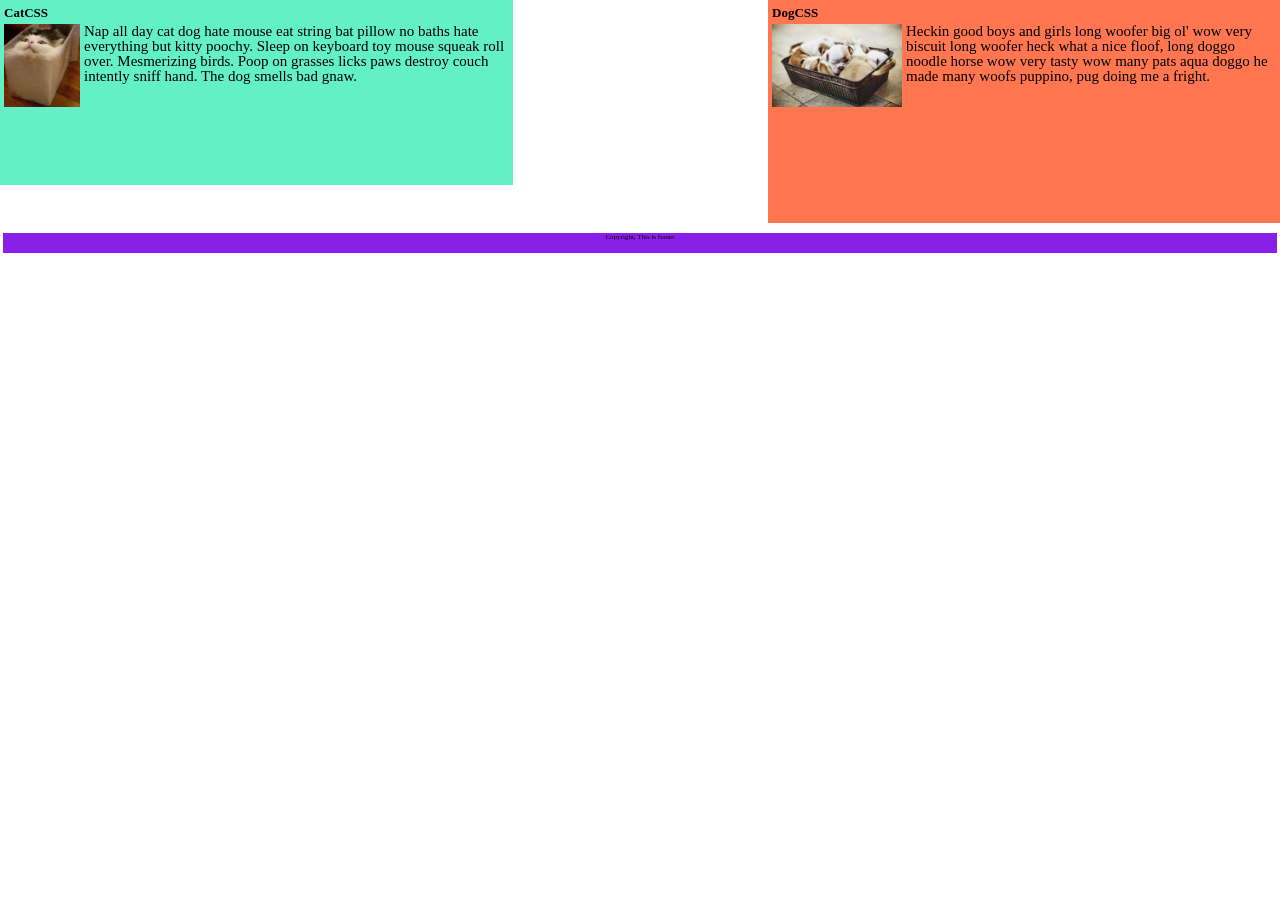
<file: CSS ACTIVITY_Tristan/CSS ACTIVITY/1CSS ACTIVITIES/goal11/index.html>
<!DOCTYPE html>
<html lang="en">
<head>
  <meta charset="UTF-8">
  <meta name="viewport" content="width=device-width, initial-scale=1.0">
  <title>Goal 11</title>
  <style>
* { box-sizing: border-box;}

body {
  margin: 0;
  font-family: "Times New Roman", serif;
  background: #fff;
}

.container {
  width: 100%;
  display: flex;
  justify-content: space-between;
}

section {
  height: 153px;
  padding: 5px 4px;
}

.cat-card {
  width: 40.1%;
  background: #63f0c5;
  padding-bottom: 20vh;
  position: relative;
}

.dog-card {
  width: 40%;
  background: #ff7650;
  margin-bottom: 10px;
  padding-bottom: 24.2vh;
}

h3 {
  margin: 0 0 3px;
  font-size: 13px;
  font-weight: bold;
}

img {
  width: 76px;
  height: 83px;
  object-fit: cover;
  float: left;
  margin: 0 4px 0 0;
}

.dog-card img{
  width: 130px;
}

p {
  margin: 0;
  font-size: 15px;
  line-height: 15px;
}

footer {
  width: 99.5%;
  height: 20px;
  margin: 0 0.25%;
  background: #8a20e8;
  color: #000;
  text-align: center;
  font-size: 7px;


}
  </style>
</head>
<body>
  <main class="container">
    <section class="cat-card">
      <h3>CatCSS</h3>
      <img src="cat.jpeg" alt="Cat">
      <p>Nap all day cat dog hate mouse eat string bat pillow no baths hate everything but kitty poochy. Sleep on keyboard toy mouse squeak roll over. Mesmerizing birds. Poop on grasses licks paws destroy couch intently sniff hand. The dog smells bad gnaw.</p>
    </section>

    <section class="dog-card">
      <h3>DogCSS</h3>
      <img src="dog.jpeg" alt="Dogs">
      <p>Heckin good boys and girls long woofer big ol' wow very biscuit long woofer heck what a nice floof, long doggo noodle horse wow very tasty wow many pats aqua doggo he made many woofs puppino, pug doing me a fright.</p>
    </section>
  </main>

  <footer>Copyright, This is footer</footer>
</body>
</html>
</file>
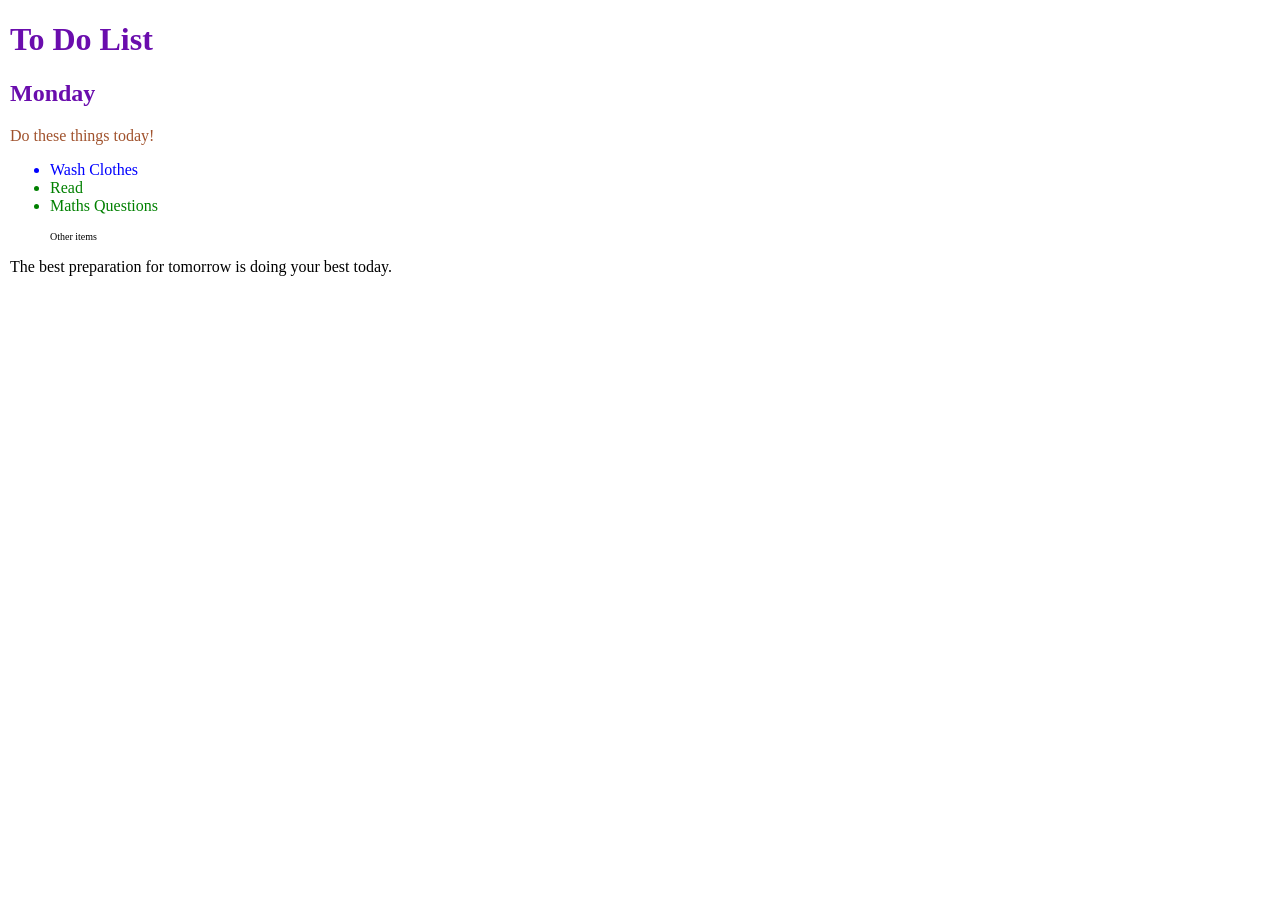
<file: CSS ACTIVITY_Tristan/CSS ACTIVITY/1CSS ACTIVITIES/goal7/index.html>
<!DOCTYPE html>
<html lang="en">

<head>
  <meta charset="UTF-8">
  <title>Goal 7</title>
  <link rel="stylesheet" href="style.css"
</head>

<body>  
  <h1>To Do List</h1>
  <h2>Monday</h2>
  <div class="box">
    <p class="done">Do these things today!</p>
    <ul class="list">
      <li>Wash Clothes</li>
      <li class="done">Read</li>
      <li class="done">Maths Questions</li>
    </ul>
  </div>

  <ul>
    <p class="done">Other items</p>
  </ul>
  <p>The best preparation for tomorrow is doing your best today.</p>

</body>

</html>
</file>
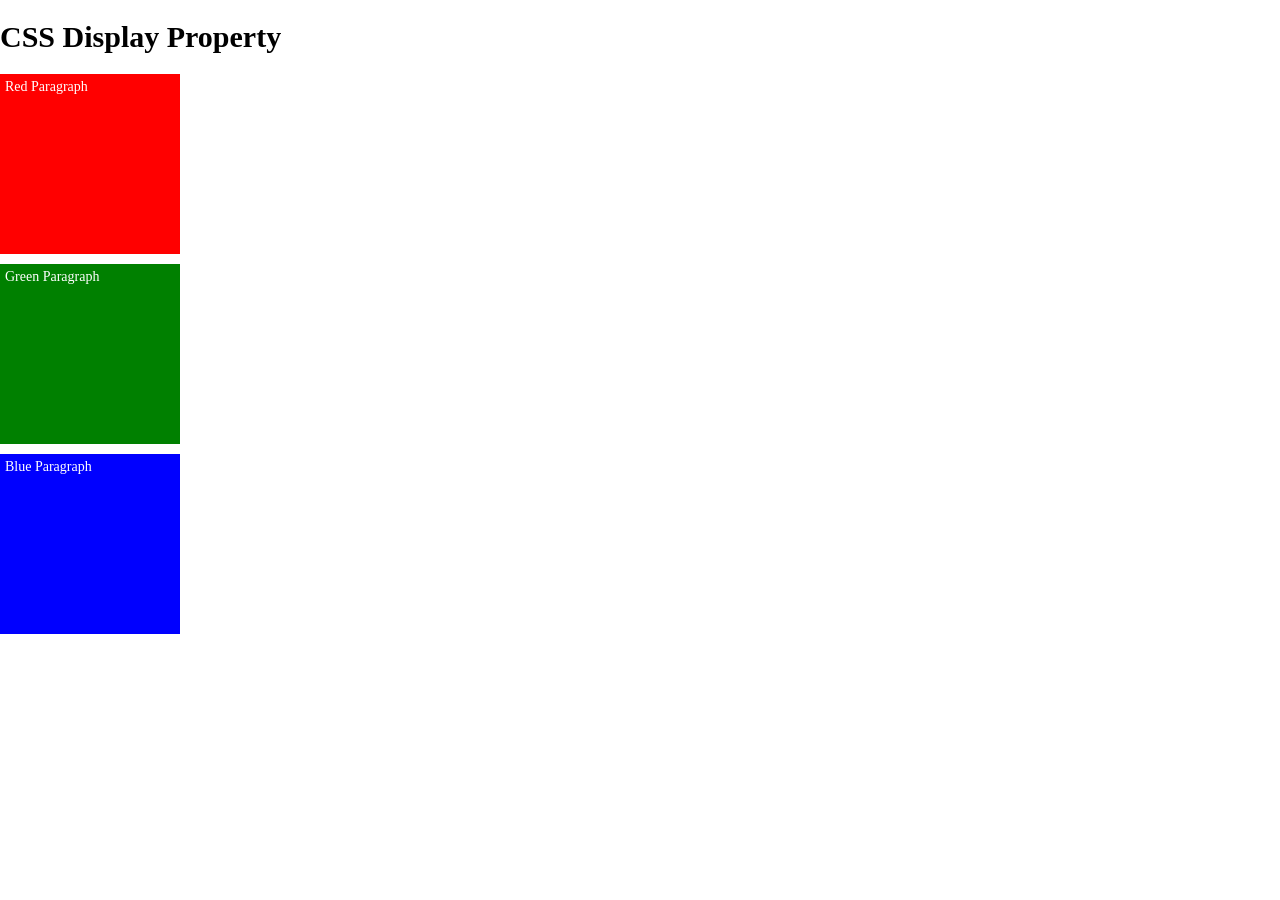
<file: CSS ACTIVITY_Tristan/CSS ACTIVITY/goal 10.html>
<!DOCTYPE html>
<html lang="en">
<head>
<meta charset="UTF-8">
<title>Goal 10</title>
<style>
  body {
    font: normal;
    margin: 0;
  }

  h1 {
    font-size: 30px;
    margin-bottom: 20px;
  }

  p {
    display: block;
    width: 180px;
    height: 180px;
    margin: 0;
    padding: 5px;
    color: white;
    font-size: 14px;
    box-sizing: border-box;
    margin-bottom: 10px;
    
  }

  .red {
    background-color: red;
  }

  .green {
    background-color: green;
  }

  .blue {
    background-color: blue;
  }
</style>
</head>
<body>

<h1>CSS Display Property</h1>

<p class="red">Red Paragraph</p><p class="green">Green Paragraph</p><p class="blue">Blue Paragraph</p>

</body>
</html>
</file>
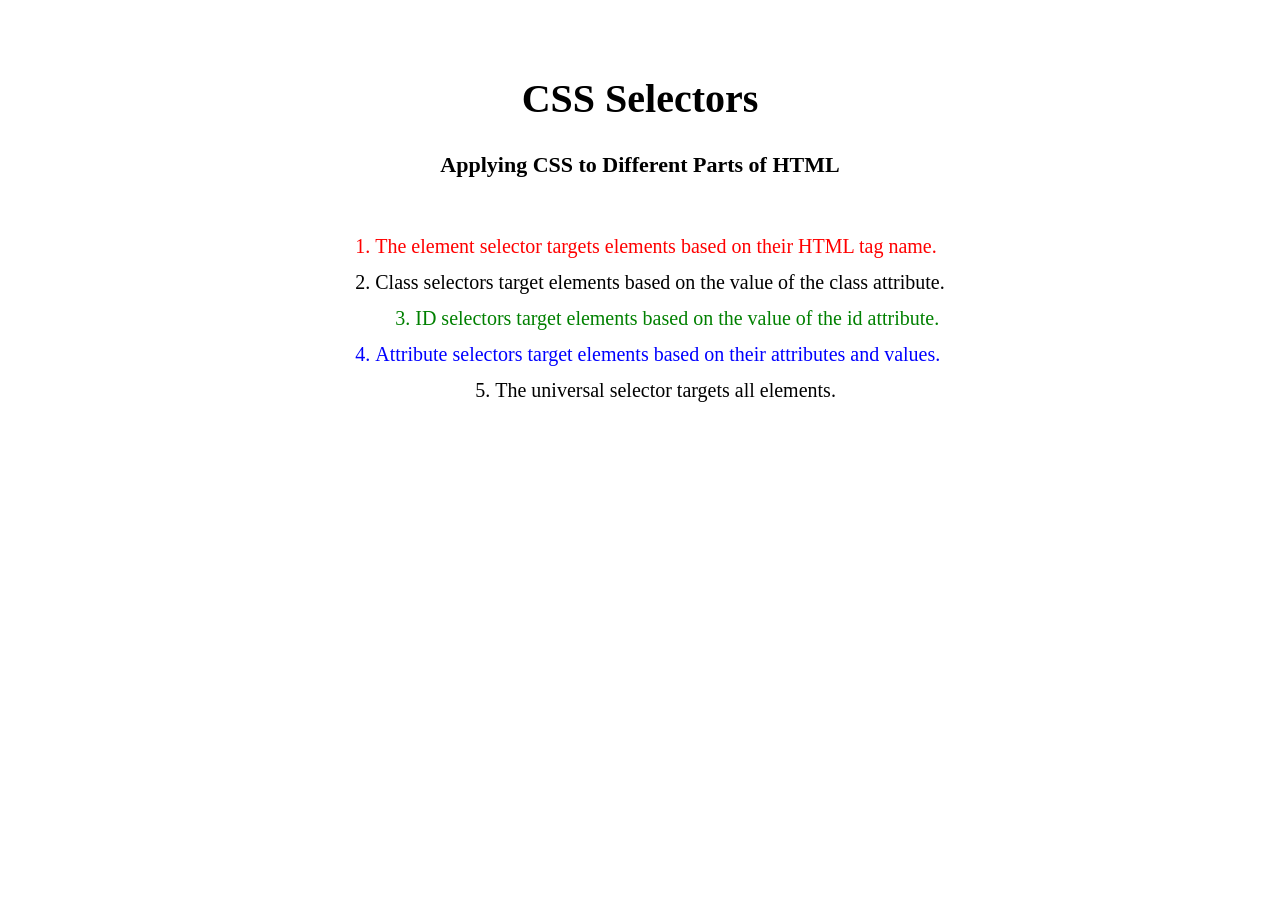
<file: CSS ACTIVITY_Tristan/CSS ACTIVITY/goal 2.html>
<!DOCTYPE html>
<html lang="en">
<head>
<meta charset="UTF-8">
<title>Goal 2</title>
<style>
  body {
    font-family: "Times New Roman", Times, serif;
    text-align: center;
    padding: 40px;
  }

  h1 {
    font-size: 40px;
    margin-bottom: 30px;
  }

  h2 {
    font-size: 22px;
    margin-bottom: 30px;
  }

  ol {
    display: inline-block;
    text-align: left;
    font-size: 20px;
    line-height: 1.8;
  }

  .element-selector { color: red; }
  .class-selector { color: black; }
  .id-selector { color: green; margin-left: 2em; }
  .attribute-selector { color: blue; }
  .universal-selector { color: black; margin-left: 6em;}
</style>
</head>
<body>

  <h1>CSS Selectors</h1>
  <h2>Applying CSS to Different Parts of HTML</h2>

  <ol>
    <li class="element-selector">The element selector targets elements based on their HTML tag name.</li>
    <li class="class-selector">Class selectors target elements based on the value of the class attribute.</li>
    <li class="id-selector">ID selectors target elements based on the value of the id attribute.</li>
    <li class="attribute-selector">Attribute selectors target elements based on their attributes and values.</li>
    <li class="universal-selector">The universal selector targets all elements.</li>
  </ol>

</body>
</html>
</file>
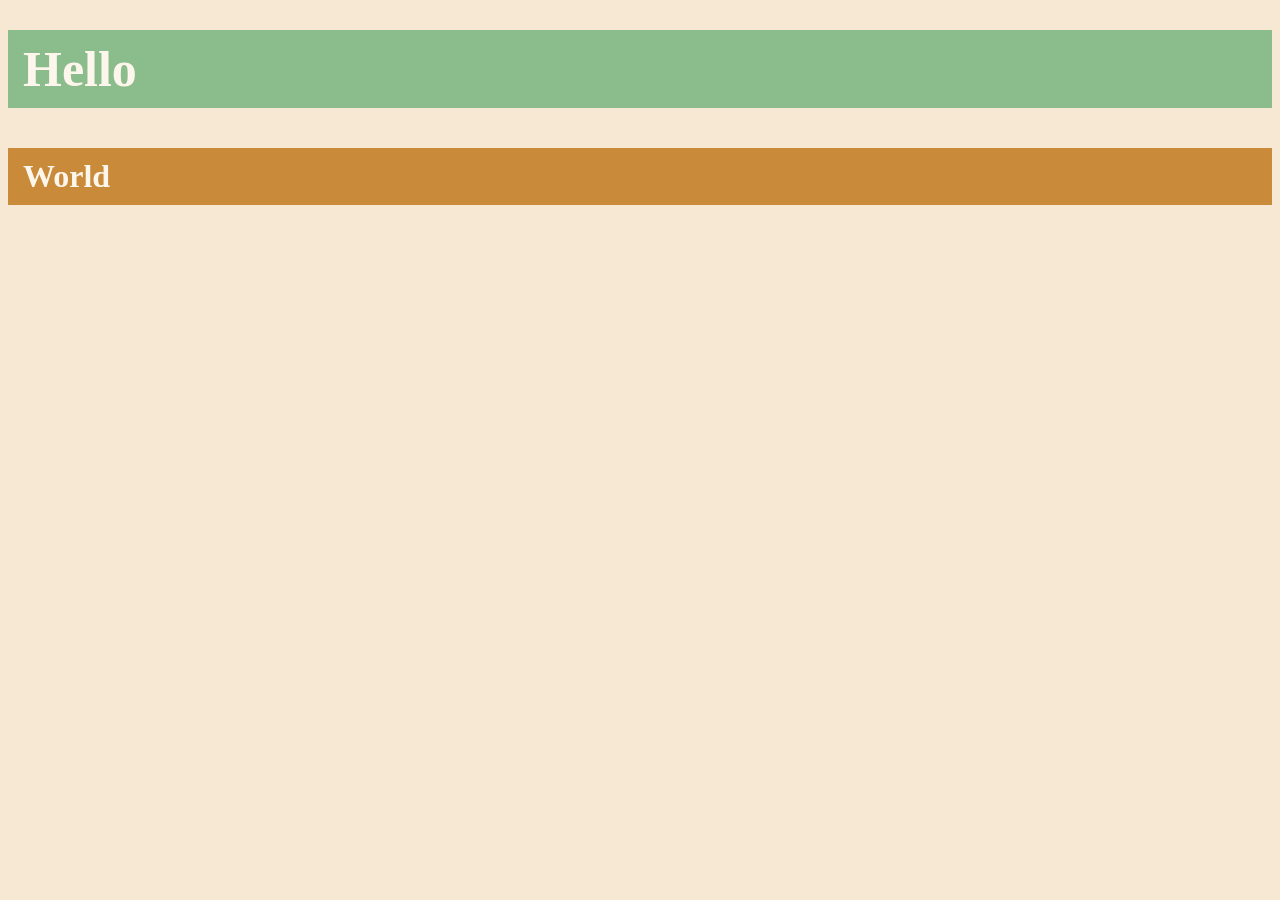
<file: CSS ACTIVITY_Tristan/CSS ACTIVITY/goal 3.html>
<!DOCTYPE html>
<html lang="en">
<head>
<meta charset="UTF-8">
<title>Goal 3</title>
<style>
  body {
    background-color: #f7e8d3;
  }
  .bar {
    color: #fdf6ec;
    font-weight: bold;
    font-size: 2em;
    padding: 10px 15px;
  }
  .green {
    background-color: #8bbc8b;
    margin-bottom: 40px;
    margin-top: 30px;
    font-size: 50px;
  }
  .orange {
    background-color: #c98a3a;
  }
</style>
</head>
<body>
  <h1 class="bar green">Hello</h1>
  <h2 class="bar orange">World</h2>
</body>
</html>
</file>
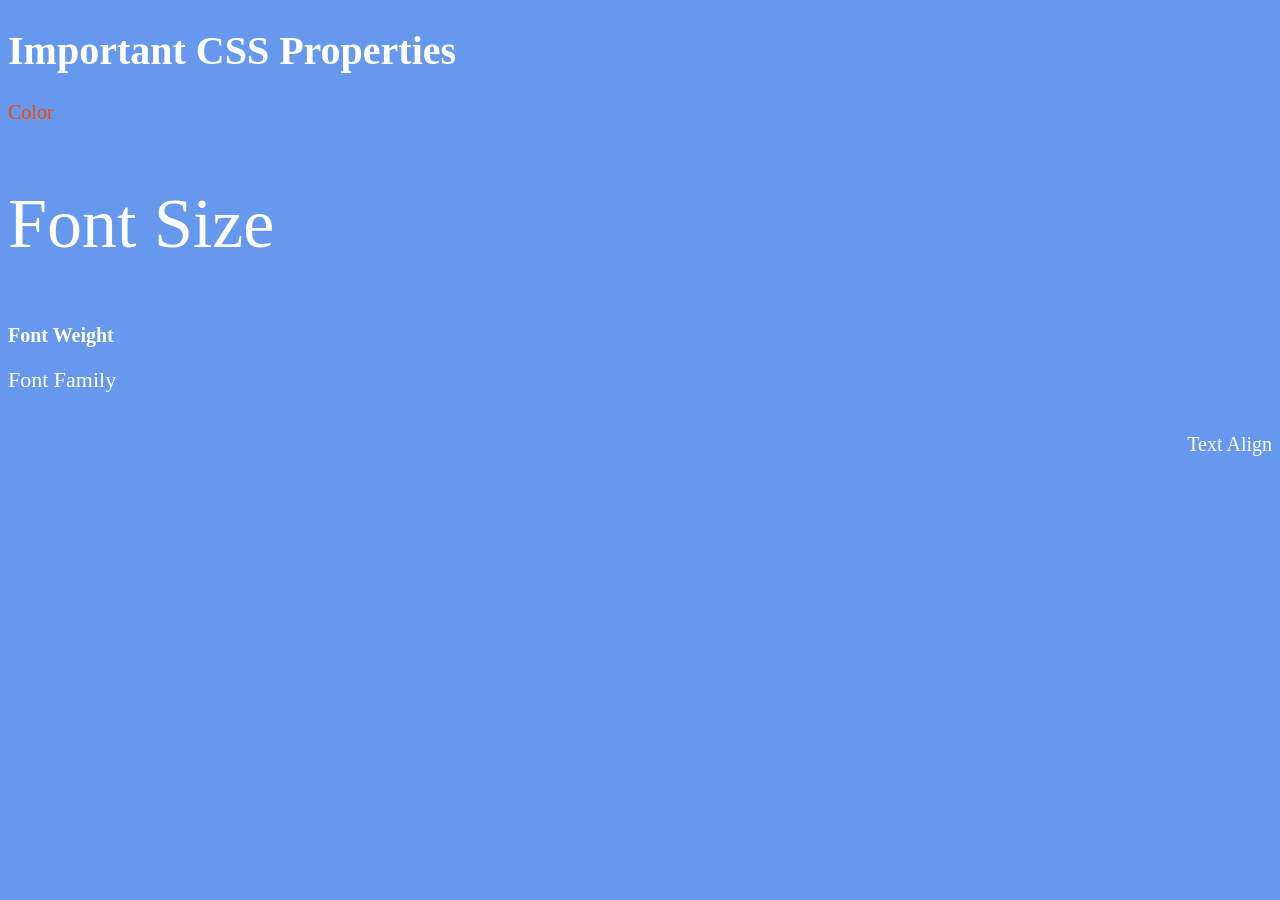
<file: CSS ACTIVITY_Tristan/CSS ACTIVITY/goal 4.html>
<!DOCTYPE html>
<html lang="en">
<head>
<meta charset="UTF-8">
<title>Goal 4</title>
<style>
  body {
    background-color: #6699ee;
    font-family: Georgia, 'Times New Roman', serif;
    color: white;
  }

  h1 {
    font-size: 40px;
    font-weight: bold;
  }

  .color {
    color: orangered;
    font-size: 20px;
    margin-bottom: 60px;
  }

  .font-size {
    font-size: 70px;
    margin-bottom: 60px;
  }

  .font-weight {
    font-weight: bold;
    font-size: 20px;
    margin-bottom: 20px;
  }

  .font-family {
    font-family: 'Brush Script MT';
    font-size: 22px;
    margin-bottom: 40px;
  }

  .text-align {
    text-align: right;
    font-size: 20px;
  }
</style>
</head>
<body>

  <h1>Important CSS Properties</h1>

  <div class="color">Color</div>

  <div class="font-size">Font Size</div>

  <div class="font-weight">Font Weight</div>

  <div class="font-family">Font Family</div>

  <div class="text-align">Text Align</div>

</body>
</html>
</file>
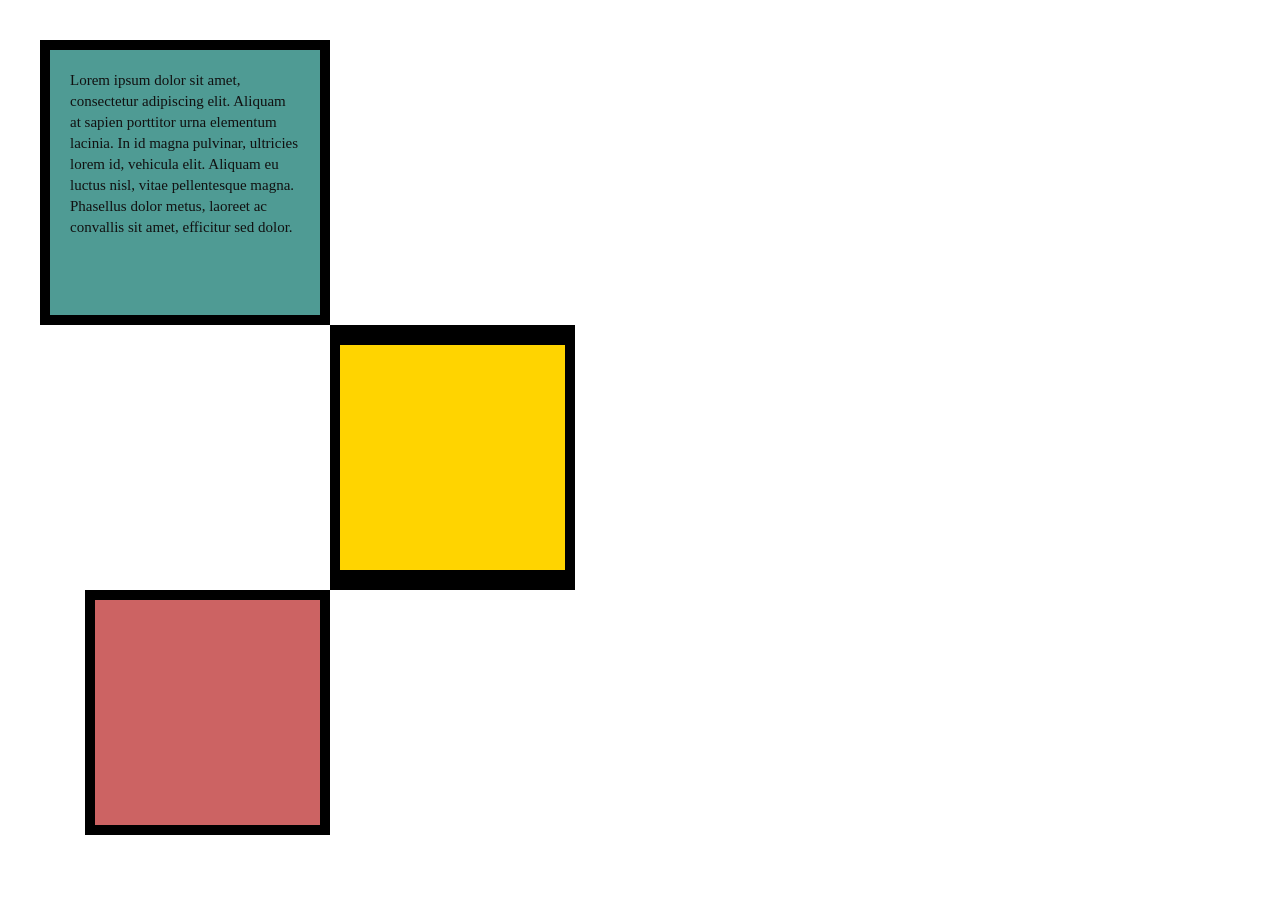
<file: CSS ACTIVITY_Tristan/CSS ACTIVITY/goal 5.html>
<!DOCTYPE html>
<html lang="en">
<head>
<meta charset="UTF-8">
<title>Goal 5</title>
<style>
  * { box-sizing: border-box; }

  body {
    margin: 0;
    padding: 40px;
    background: #fff;
    font-family: Georgia, 'Times New Roman', serif;
  }

  .stage {
    position: relative;
    width: 540px;
    height: 800px;
  }

  .box {
    position: absolute;
  }
  .green {
    left: 0;
    top: 0;
    width: 290px;
    height: 285px;
    border: 20px solid #000;
    padding: 20px;
    background: #4f9b94;
    color: #111;
    font-size: 15px;
    line-height: 1.4;
    border-width: 10px;
  }
  .yellow {
    left: 290px;
    top: 285px;
    width: 245px;
    height: 265px;
    border-width: 20px 10px;
    border-style: solid;
    border-color: #000;
    background: #ffd400;
  }
  .red {
    left: 45px;
    top: 550px;
    width: 245px;
    height: 245px;
    background: #cc6363;
    border-style: solid;
    border-width: 10px;
  }
</style>
</head>
<body>

  <div class="stage">
    <div class="box green">
      Lorem ipsum dolor sit amet, consectetur adipiscing elit. Aliquam at sapien porttitor
      urna elementum lacinia. In id magna pulvinar, ultricies lorem id, vehicula elit.
      Aliquam eu luctus nisl, vitae pellentesque magna. Phasellus dolor metus, laoreet ac
      convallis sit amet, efficitur sed dolor.
    </div>

    <div class="box yellow"></div>

    <div class="box red"></div>
  </div>

</body>
</html>
</file>
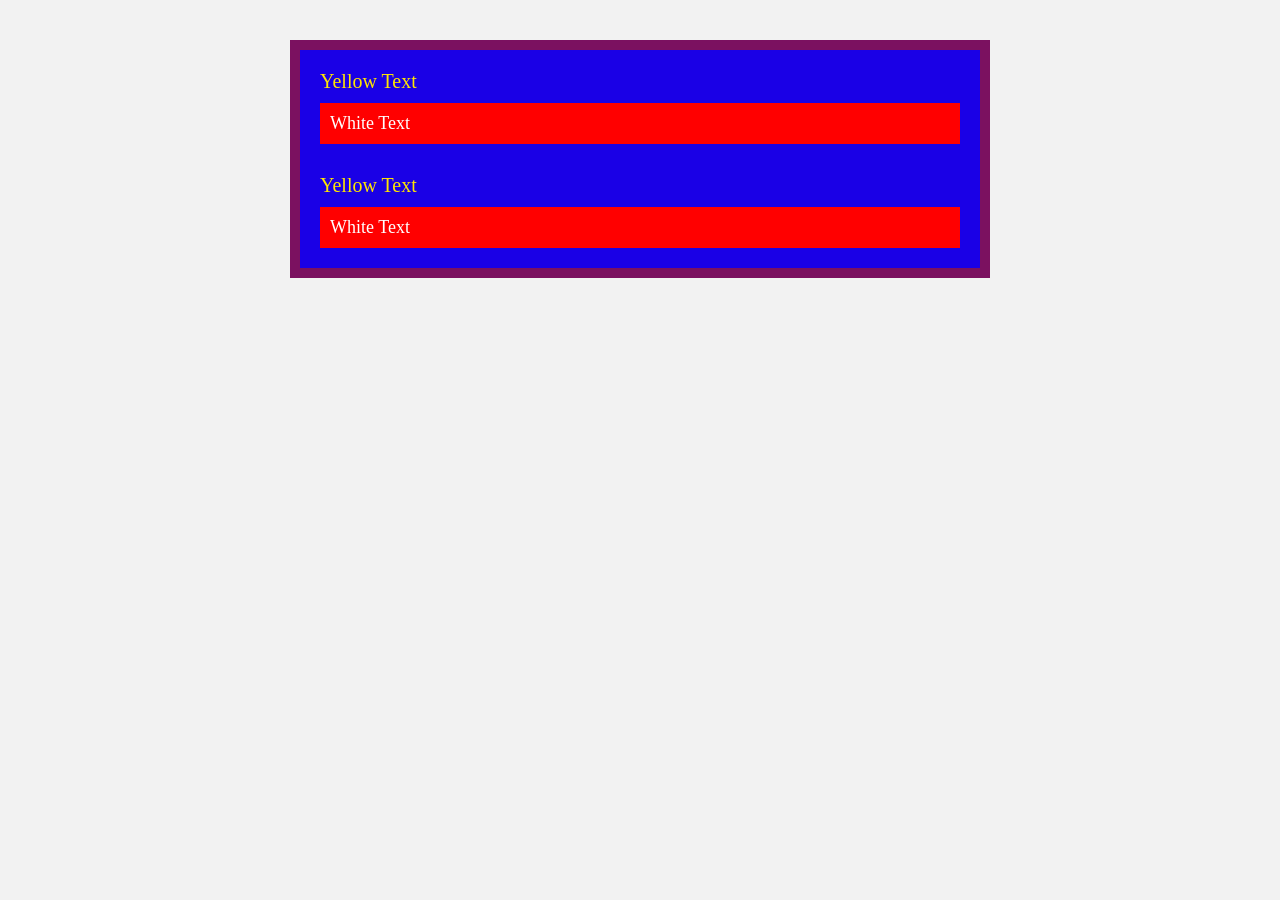
<file: CSS ACTIVITY_Tristan/CSS ACTIVITY/goal 6.html>
<!DOCTYPE html>
<html lang="en">
<head>
<meta charset="UTF-8">
<title>Goal 6</title>
<style>
  * {
    box-sizing: border-box;
  }

  body {
    margin: 0;
    padding: 40px;
    background: #f2f2f2;
    font-family: Georgia, 'Times New Roman', serif;
  }

  .outer {
    background: #7b1160;
    padding: 10px;
    max-width: 700px;
    margin: 0 auto;
    
  }

  .inner {
    background: #1a00e6; 
    padding: 10px;
  }

  .section {
    padding: 10px;
  }

  .section:not(:last-child) {
    margin-bottom: 10px;
  }

  .yellow-text {
    color: #ffe600;
    font-size: 20px;
    margin: 0 0 10px 0; 
  }

  .red-box {
    background: #ff0000;
    padding: 10px;
    
  }

  .white-text {
    color: #ffffff;
    font-size: 18px;
    margin: 0;
    padding: 0;
  }
</style>
</head>
<body>

  <div class="outer">
    <div class="inner">

      <div class="section">
        <p class="yellow-text">Yellow Text</p>
        <div class="red-box">
          <p class="white-text">White Text</p>
        </div>
      </div>

      <div class="section">
        <p class="yellow-text">Yellow Text</p>
        <div class="red-box">
          <p class="white-text">White Text</p>
        </div>
      </div>

    </div>
  </div>

</body>
</html>
</file>
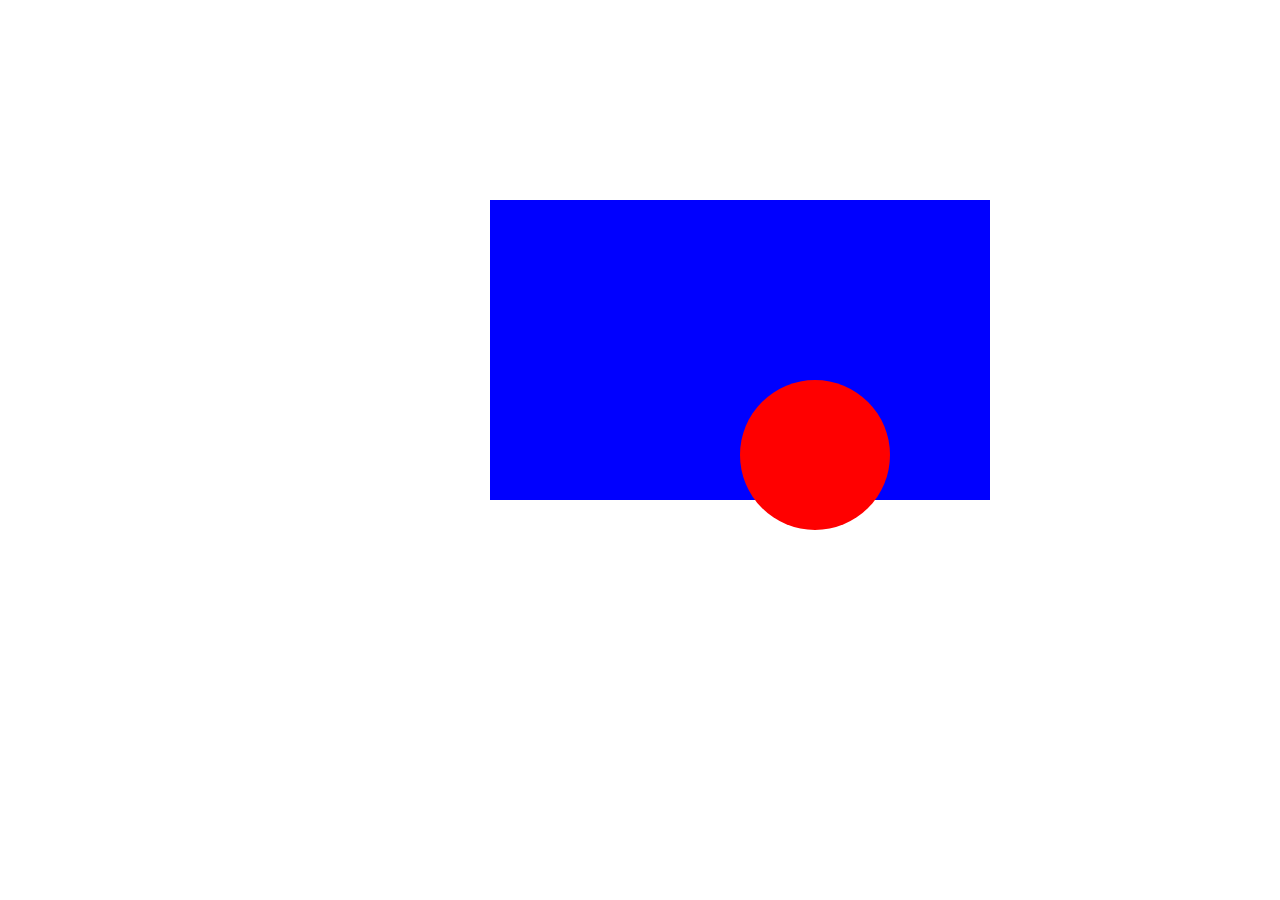
<file: CSS ACTIVITY_Tristan/CSS ACTIVITY/goal 8.html>
<!DOCTYPE html>
<html lang="en">
<head>
<meta charset="UTF-8">
<title>Goal 8</title>
<style>
  body {
    margin: 0;
    padding: 0;
    background: #fff;
  }

  .stage {
    position: relative;
    display: flex;
    justify-content: center;
    margin-top: 200px;
    margin-left: 200px;
    
  }
  .rectangle {
   background-color:blue;
   height: 300px;
   width: 500px;
  }

  .circle {
    position: relative;
    top: 150px;   
    left: 250px;  
    width: 150px;
    height: 150px;
    background: red;
    border-radius: 50%;
    margin-top: 30px;
  }
</style>
</head>
<body>

  <div class="stage">
    <div class="rectangle">
      <div class="circle"></div>
    </div>
  </div>

</body>
</html>
</file>
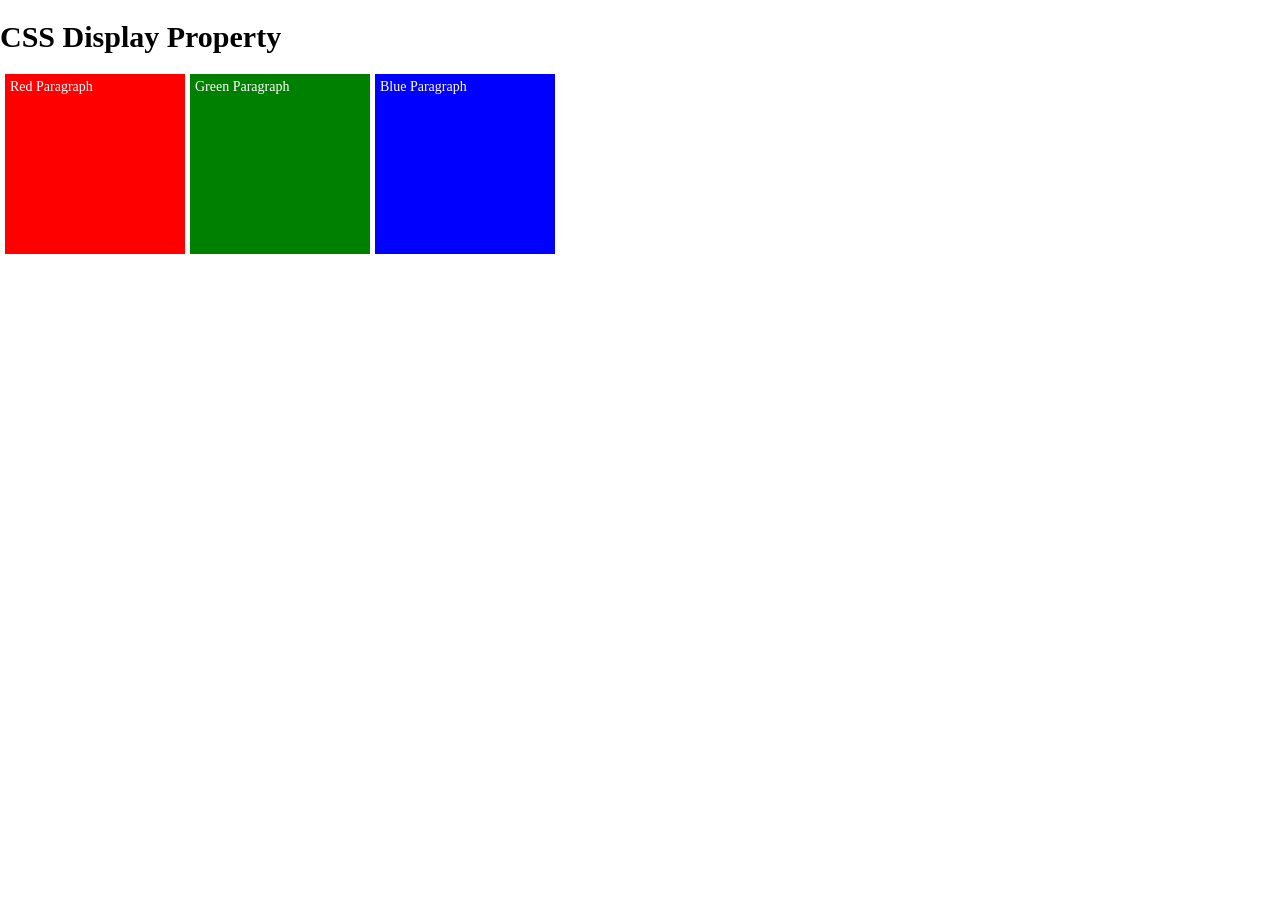
<file: CSS ACTIVITY_Tristan/CSS ACTIVITY/goal 9.html>
<!DOCTYPE html>
<html lang="en">
<head>
<meta charset="UTF-8">
<title>Goal 9</title>
<style>
  body {
    font: normal;
    margin: 0;
  }

  h1 {
    font-size: 30px;
    margin-bottom: 20px;
  }

  p {
    display: inline-block;
    width: 180px;
    height: 180px;
    margin: 0;
    padding: 5px;
    color: white;
    font-size: 14px;
    box-sizing: border-box;
    margin-left: 5px;
    
  }

  .red {
    background-color: red;
  }

  .green {
    background-color: green;
  }

  .blue {
    background-color: blue;
  }
</style>
</head>
<body>

<h1>CSS Display Property</h1>

<p class="red">Red Paragraph</p><p class="green">Green Paragraph</p><p class="blue">Blue Paragraph</p>

</body>
</html>
</file>
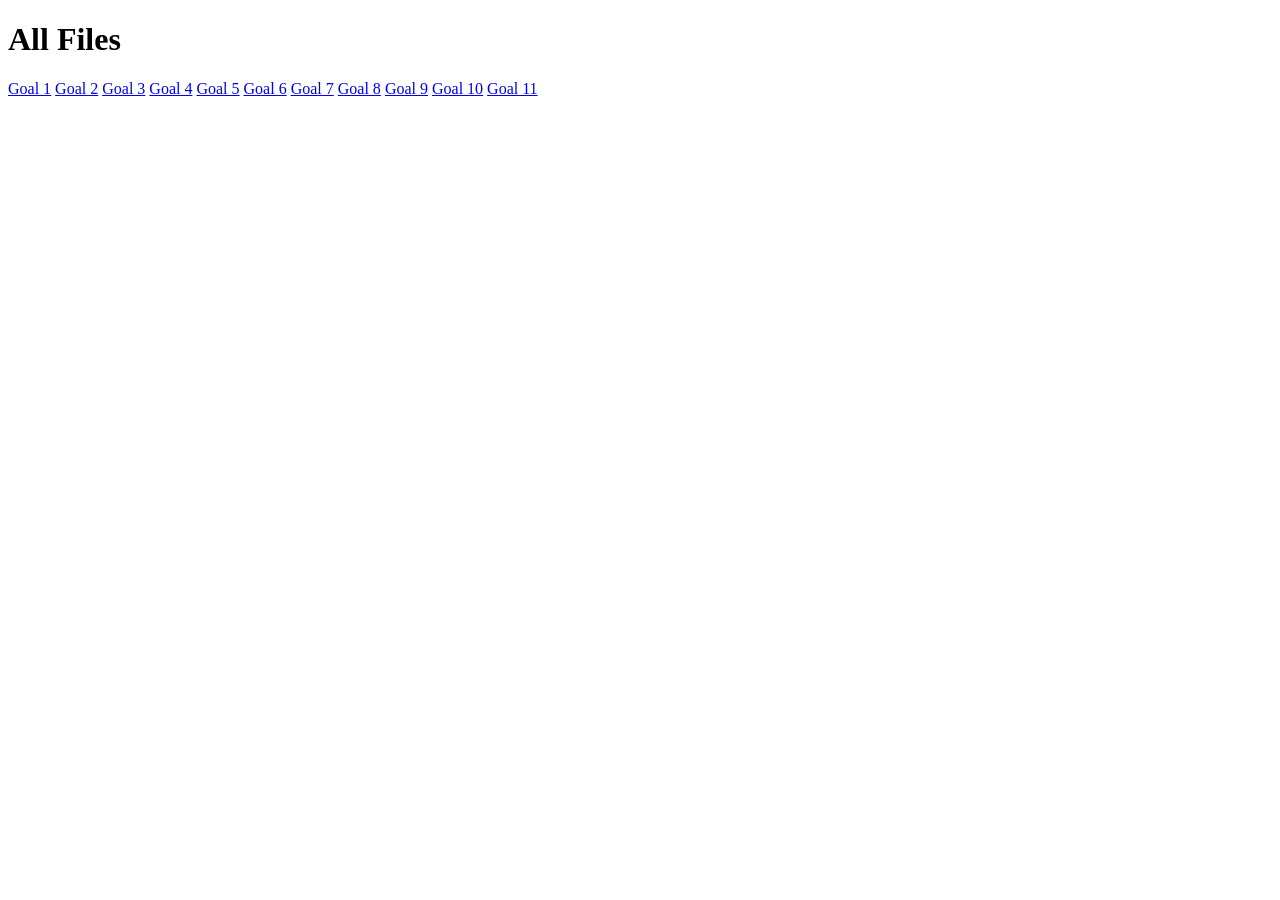
<file: CSS ACTIVITY_Tristan/CSS ACTIVITY/index_All files.html>
<!DOCTYPE html>
<html lang="en">
<head>
    <meta charset="UTF-8">
    <meta name="viewport" content="width=<device-width>, initial-scale=1.0">
    <title>All Files</title>
</head>
<body>
    <h1> All Files</h1>
    <a href="1CSS ACTIVITIES/goal1/goal 1.html">Goal 1</a>
    <a href="goal 2.html">Goal 2</a>
    <a href="goal 3.html">Goal 3</a>
    <a href="goal 4.html">Goal 4</a>
    <a href="goal 5.html">Goal 5</a> 
    <a href="goal 6.html">Goal 6</a>
    <a href="1CSS ACTIVITIES/goal7/index.html">Goal 7</a>   
    <a href="goal 8.html">Goal 8</a>
    <a href="goal 9.html">Goal 9</a>
    <a href="goal 10.html">Goal 10</a>
    <a href="1CSS ACTIVITIES/goal11/index.html">Goal 11</a>
</body>
</html>
</file>
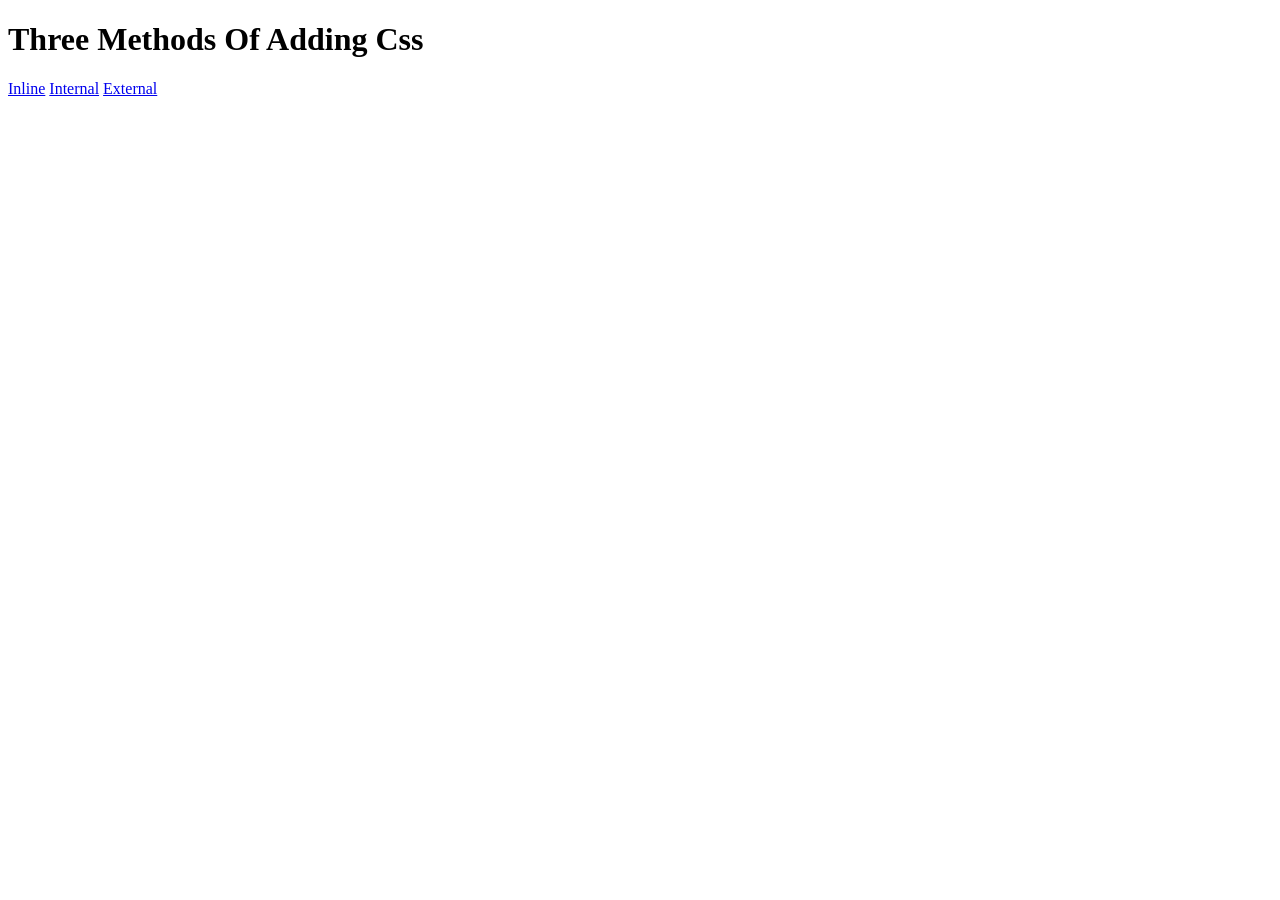
<file: CSS ACTIVITY_Tristan/CSS ACTIVITY/1CSS ACTIVITIES/goal1/goal 1.html>
<!DOCTYPE html>
<html lang="en">
<head>
    <meta charset="UTF-8">
    <meta name="viewport" content="width=device-width, initial-scale=1.0">
    <title>goal 1</title>
</head>
<body>
    <h1> Three Methods Of Adding Css</h1>
    <a href="inline.html">Inline</a> 
    <a href="Internal.html">Internal</a>
    <a href="External.html">External</a>
</body>
</html>
</file>
<file: CSS ACTIVITY_Tristan/CSS ACTIVITY/1CSS ACTIVITIES/goal7/style.css>
body {
  font-family: Georgia, 'Times New Roman', Times, serif;
  margin: 10px;
}

h1,
h2 {
  color: #6a0dad;
}

.box p.done {
  color: sienna;
}

.list li {
  color: blue;
}

.list li.done {
  color: green;
}

ul p.done {
  font-size: 10px;
  color: black;
}
</file>
